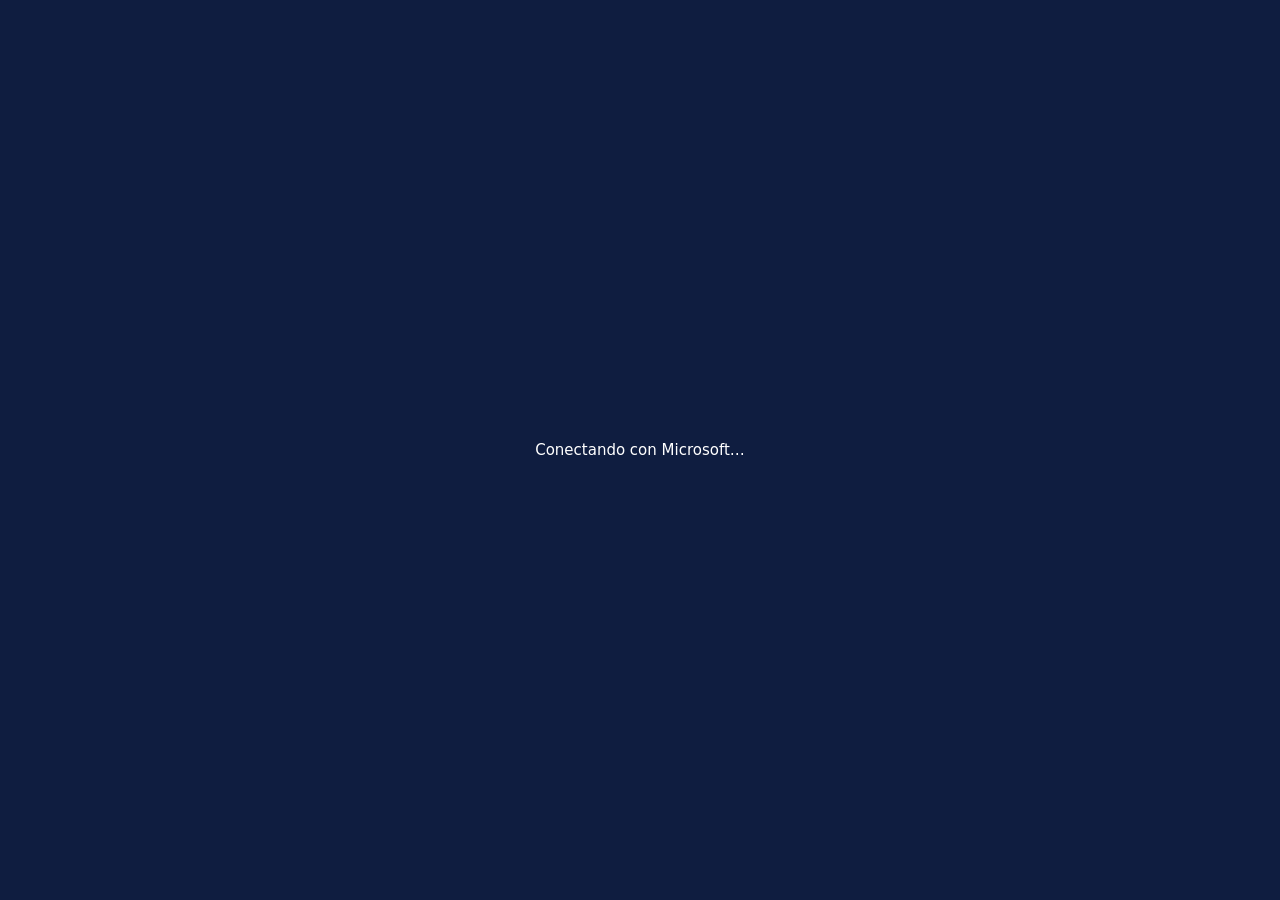
<file: auth.html>
<!doctype html>
<html lang="es">
<head>
  <meta charset="utf-8">
  <meta name="viewport" content="width=device-width, initial-scale=1">
  <title>Conectando con Microsoft…</title>
  <style>body{margin:0;display:grid;place-items:center;min-height:100vh;font:15px system-ui,sans-serif;background:#0f1d40;color:#fff}</style>
</head>
<body>
  <!-- Página de retorno del inicio de sesión de Microsoft. La ventana se cierra sola. -->
  <p>Conectando con Microsoft…</p>
</body>
</html>
</file>
